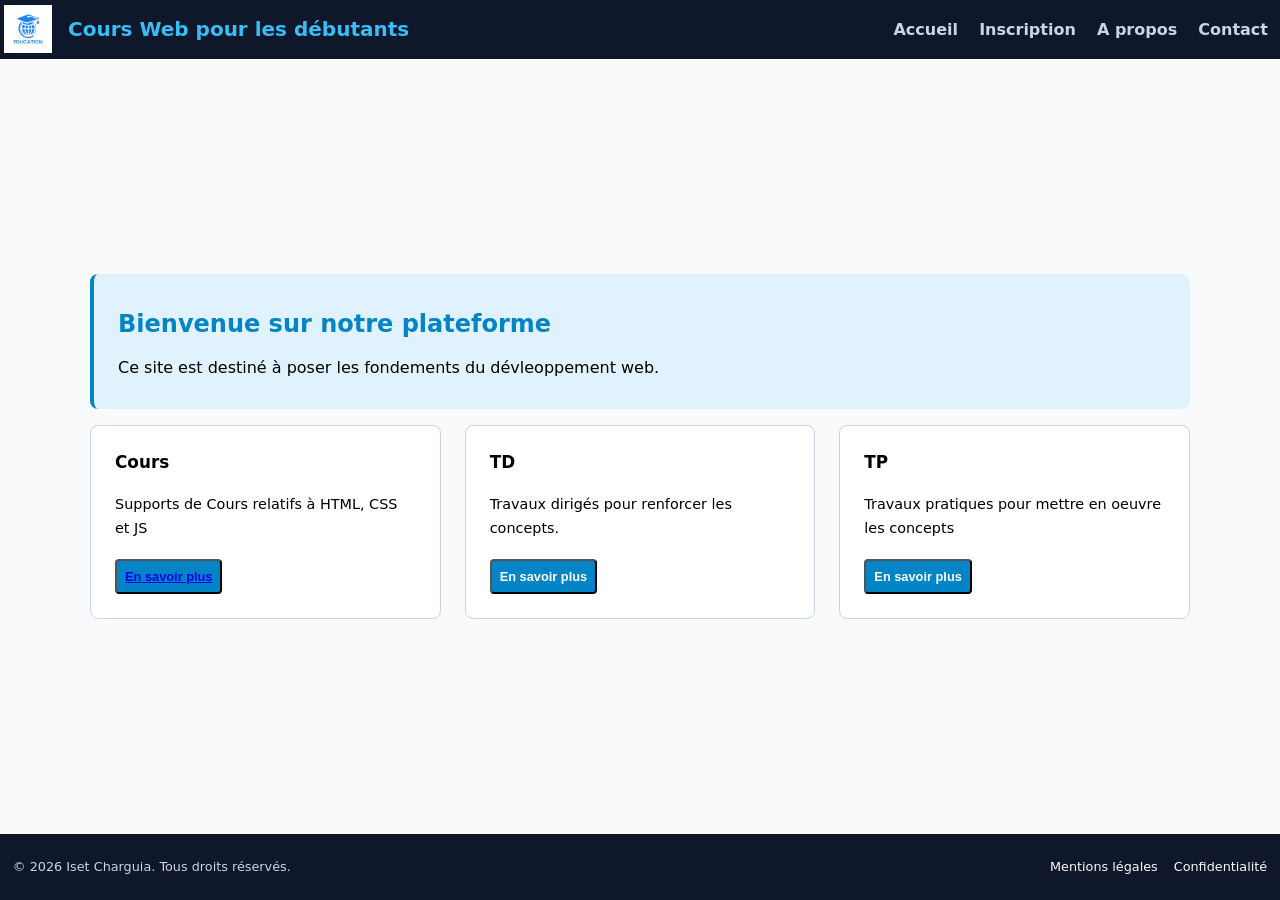
<file: accueil.html>
<!DOCTYPE html>
<html lang="en">

<head>
    <meta charset="UTF-8">
    <title>Page d'accueil</title>
    <meta name="viewport" content="width=device-width, initial-scale=1.0">
    <link rel="stylesheet" href="css/style-cours.css">
</head>

<body>
    <header>
        <div>
            <img src="images/logo-web.jpg" alt="">
            <h1>Cours Web pour les débutants</h1>
        </div>
        <nav>
            <a href="#">Accueil</a>
            <a href="#">Inscription</a>
            <a href="#">A propos</a>
            <a href="#">Contact</a>
        </nav>
    </header>
    <main>
        <section class="hero">
            <h2>Bienvenue sur notre plateforme</h2>
            <p>Ce site est destiné à poser les fondements du dévleoppement web.</p>
        </section>
        <section class="cards-container">
            <section class="card">
                <h3>Cours</h3>
                <p>
                    Supports de Cours relatifs à HTML, CSS et JS
                </p>
                <button> <a href="pages/cours-web.html">En savoir plus</a>
                    </button>
            </section>
            <section class="card">
                <h3>TD</h3>
                <p>
                    Travaux dirigés pour renforcer les concepts.
                </p>

                    <button>En savoir plus</button>

            </section>
            <section class="card">
                <h3>TP</h3>
                <p>
                    Travaux pratiques pour mettre en oeuvre les concepts
                </p>
                <button>En savoir plus</button>
            </section>
        </section>

    </main>
    <footer>
        <span>&copy; 2026 Iset Charguia. Tous droits réservés.</span>
        <div>
            <ul>
                <li><a href="#">Mentions légales</a></li>
                <li><a href="#">Confidentialité</a></li>
            </ul>
        </div>
    </footer>
</body>
</html>
</file>
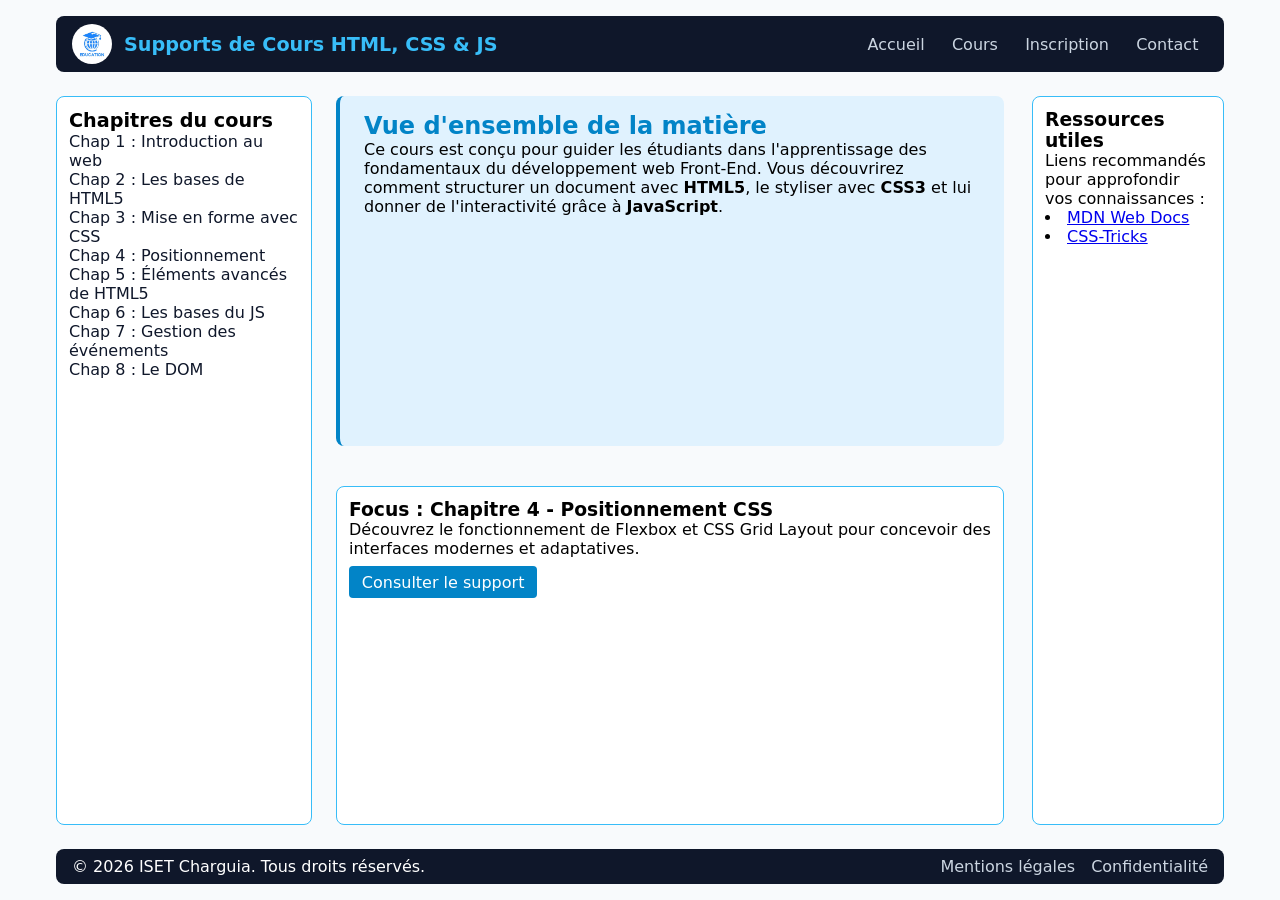
<file: pages/cours-web.html>
<!DOCTYPE html>
<html lang="fr">

<head>
    <meta charset="UTF-8">
    <meta name="viewport" content="width=device-width, initial-scale=1.0">
    <link rel="stylesheet" href="../css/style-cours-web.css">
    <title>Vue d'ensemble du cours</title>
</head>

<body>
    <div class="container">
        <header class="header">
            <div>
                <img src="../images/logo-web.jpg" alt="Logo Web">
                <h1>Supports de Cours HTML, CSS & JS</h1>
            </div>
            <nav class="nav-main">
                <a href="../accueil.html">Accueil</a>
                <a href="#">Cours</a>
                <a href="#">Inscription</a>
                <a href="#">Contact</a>
            </nav>
        </header>

        <nav class="sidebar-chapitres">
            <h2>Chapitres du cours</h2>
            <ul>
                <li><a href="../fichiers/Chap1_IntroWeb.pdf" target="_blank">Chap 1 : Introduction au web</a></li>
                <li><a href="../fichiers/Chap2_BasesHTML5.pdf" target="_blank">Chap 2 : Les bases de HTML5</a></li>
                <li><a href="../fichiers/Chap3 _CSS.pdf" target="_blank">Chap 3 : Mise en forme avec CSS</a></li>
                <li><a href="../fichiers/Chap4_Positionnement.pdf" target="_blank">Chap 4 : Positionnement</a></li>
                <li><a href="../fichiers/Chap5_ElementsAvancés.pdf" target="_blank">Chap 5 : Éléments avancés de HTML5</a></li>
                <li><a href="#chap6">Chap 6 : Les bases du JS</a></li>
                <li><a href="#chap7">Chap 7 : Gestion des événements</a></li>
                <li><a href="#chap8">Chap 8 : Le DOM</a></li>
            </ul>
        </nav>

        <main class="main-content">
            <section class="overview">
                <h2>Vue d'ensemble de la matière</h2>
                <p>
                    Ce cours est conçu pour guider les étudiants dans l'apprentissage des fondamentaux du développement
                    web Front-End.
                    Vous découvrirez comment structurer un document avec <strong>HTML5</strong>, le styliser avec
                    <strong>CSS3</strong>
                    et lui donner de l'interactivité grâce à <strong>JavaScript</strong>.
                </p>
            </section>
            <article>
                <h3>Focus : Chapitre 4 - Positionnement CSS</h3>
                <p>Découvrez le fonctionnement de Flexbox et CSS Grid Layout pour concevoir des interfaces modernes et
                    adaptatives.</p>
                <a href="#" class="btn">Consulter le support</a>
            </article>
        </main>

        <aside>
            <h3>Ressources utiles</h3>
            <p>Liens recommandés pour approfondir vos connaissances :</p>
            <ul>
                <li><a href="https://developer.mozilla.org/fr/" target="_blank">MDN Web Docs</a></li>
                <li><a href="https://css-tricks.com" target="_blank">CSS-Tricks</a></li>
            </ul>
        </aside>

        <footer>
            <p>&copy; 2026 ISET Charguia. Tous droits réservés.</p>
            <ul>
                <li><a href="#">Mentions légales</a></li>
                <li><a href="#">Confidentialité</a></li>
            </ul>
        </footer>

    </div>
</body>

</html>
</file>
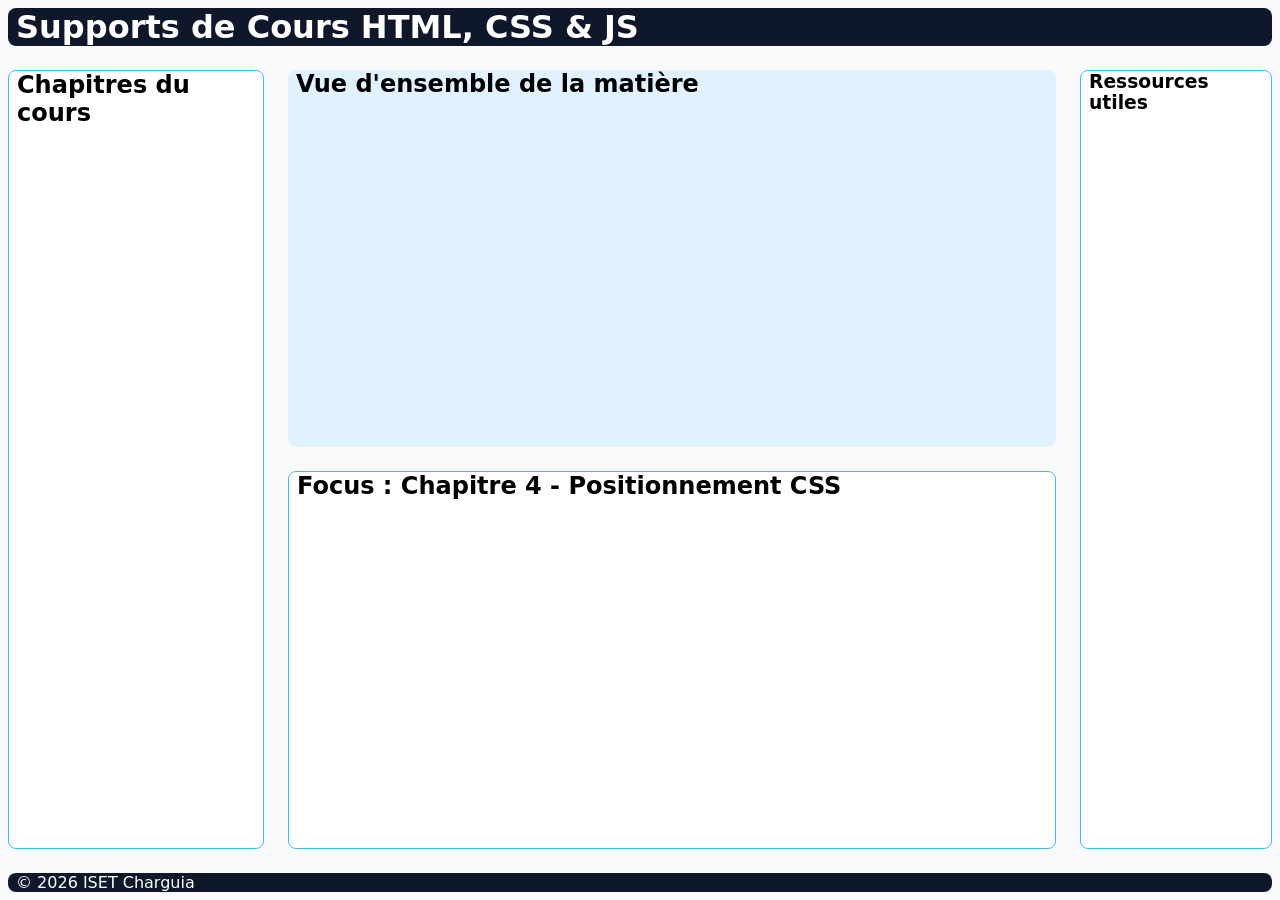
<file: pages/template.html>
<!DOCTYPE html>
<html lang="en">

<head>
    <meta charset="UTF-8">
    <meta name="viewport" content="width=device-width, initial-scale=1.0">
    <link rel="stylesheet" href="../css/style-template.css">
    <title>Template page du cours</title>
</head>

<body>
    <div class="container">
        <header>
            <h1>Supports de Cours HTML, CSS & JS</h1>
        </header>
        <nav>
            <h2>Chapitres du cours</h2>
        </nav>
        <main>
            <section class="overview">
                <h2>Vue d'ensemble de la matière</h2>
            </section>

            <article>
                <h2>Focus : Chapitre 4 - Positionnement CSS</h2>
            </article>
        </main>
        <aside>
            <h3>Ressources utiles</h3>
        </aside>
        <footer>
            <p> &copy; 2026 ISET Charguia</p>
        </footer>
    </div>

</body>

</html>
</file>
<file: css/style-cours.css>
/* Cette solution correpond à l'approche desktop first et non mobile first */
:root {
            --dark: #0f172a;
            --secondary: #cbd5e1;
            --info: #38bdf8;
            --light: #f8fafc;
            --white: #ffffff;
            --primary: #0284c7;
            --info-light: #e0f2fe;
        }

        body {
            margin: 0px;
            padding: 0px;
            font-family: system-ui, -apple-system, BlinkMacSystemFont, 'Segoe UI', Roboto, Oxygen, Ubuntu, Cantarell, 'Open Sans', 'Helvetica Neue', sans-serif;
            background-color: var(--light);
            min-height: 100dvh;
            display: flex;
            flex-direction: column;
            justify-content: space-between;
        }

        header {
            background-color: var(--dark);
            display: flex;
            justify-content: space-between;
            align-items: center;
            padding: 0.25rem;

        }

        header div {
            display: flex;
            align-items: center;
        }

        header img {
            width: 3rem;
            height: 3rem;
            object-fit: cover;
        }

        header div h1 {
            color: var(--info);
            padding-left: 1rem;
            font-size: 1.25rem;
        }

        nav a {
            font-weight: bold;
            color: var(--secondary);
            margin: 0.5rem;
            text-decoration: none;
        }

        nav a:hover {
            color: var(--white)
        }

        main {
            display: flex;
            flex-direction: column;
            max-width: 1100px;
            margin: 0 auto;
            padding: 0.5rem;

        }

        .hero {
            border-left: 0.25rem solid var(--primary);
            border-radius: 0.5rem;
            background-color: var(--info-light);
            padding: 1rem 1.5rem;
            margin-bottom: 1rem;

        }

        .hero h2 {
            color: var(--primary);
        }

        .cards-container {
            display: flex;
            gap: 1.5rem;
            flex-wrap: wrap;
        }

        .card {
            background-color: var(--white);
            border-radius: 0.5rem;
            border: 1px solid var(--secondary);
            padding: 1.5rem;
            font-size: 0.9rem;
            line-height: 1.5rem;
            display: flex;
            flex-direction: column;
            justify-content: space-between;
            align-items: flex-start;
            flex: 1;
            min-height: 9rem;
        }

        .card p {
            margin: 0;
        }

        .card h3 {
            margin: 0;
        }

        .card button {
            background-color: var(--primary);
            color: var(--white);
            padding: 0.5rem;
            border-radius: 0.25rem;
            text-align: center;
            font-size: 0.8rem;
            font-weight: bold;

        }

        footer {
            display: flex;
            justify-content: space-between;
            align-items: center;
            background-color: var(--dark);
            color: var(--secondary);
            padding: 0.8rem;
            font-size: 0.8rem;

        }

        footer ul {
            display: flex;
            list-style: none;
            gap: 1rem;
        }

        footer ul a {
            color: var(--light);
            text-decoration: none;
        }

        /*    ADAPTATIONS MOBILES (écrans < 600px) */
        @media (max-width: 600px) {

            header {
                flex-direction: column;
                justify-content: center;
                gap: 0.6rem;
            }

            header div {
                flex-direction: column;
            }

            header div h1 {
                font-size: 1.1rem;
            }

            nav a {
                font-size: 0.9rem;
            }

            .hero {
                padding: 0.8rem 1rem;
            }

            .hero h2 {
                font-size: 1.2rem;
            }

            .cards-container {
                flex-direction: column;
                gap: 1rem;

            }

            .card {
                line-height: 1rem;
                width: 100%;
                flex: 1 1 100%;
                box-sizing: border-box;
            }

            .card button {
                width: 100%;
            }

            footer {
                flex-direction: column;
                text-align: center;
                gap: 0.5rem;
            }

            footer ul {
                margin: 0;
                padding: 0;
                justify-content: center;
            }

        }
</file>
<file: css/style-cours-web.css>
:root {
    --dark: #0f172a;
    --secondary: #cbd5e1;
    --info: #38bdf8;
    --light: #f8fafc;
    --white: #ffffff;
    --primary: #0284c7;
    --info-light: #e0f2fe;
}

* {
    box-sizing: border-box;
    margin: 0;
    padding: 0;
}


body {
    background-color: var(--light);
    font-family: system-ui, -apple-system, sans-serif;
    height: 100dvh;
}


.container {
    display: grid;
    grid-template-rows: auto 1fr auto;
    gap: 0.5rem;
    padding: 0.5rem;
    height: 100%;
    width: 100%;
}


header,
footer {
    background-color: var(--dark);
    color: var(--white);
    border-radius: 0.5rem;
    padding: 0.5rem 1rem;
    display: flex;
    flex-direction: column;
    justify-content: space-between;
    align-items: center;
}

section {
    border-radius: 0.5rem;
    padding: 0.75rem;
}

.sidebar-chapitres,
article,
aside {
    background-color: var(--white);
    border: 0.1rem solid var(--info);
    border-radius: 0.5rem;
    padding: 0.75rem;
}
aside ul{
    list-style-position: inside;
}

header div {
    display: flex;
    flex-direction: column;
    align-items: center;
    gap: 0.75rem;
}

header img {
    width: 2.5rem;
    height: 2.5rem;
    border-radius: 50%;
    object-fit: cover;
}

header h1 {
    font-size: 1.2rem;
    color: var(--info);
}

.nav-main {
    display: flex;
    gap: 0.5rem;
    padding: 0;
}

.nav-main a {
    color: var(--secondary);
    text-decoration: none;
    padding: 0.3rem 0.6rem;
    border-radius: 0.25rem;
}

.nav-main a:hover {
    color: var(--white);
}

.sidebar-chapitres ul {
    list-style: none;
    display: flex;
    flex-direction: column;
}
.sidebar-chapitres h2{
    font-size: 1.2rem;;
}

.sidebar-chapitres a {
    color: var(--dark);
    text-decoration: none;
    padding: 0.3rem 0;
}

.sidebar-chapitres a:hover {
    color: var(--primary);
}

main {
    display: grid;
    gap: 1rem;
    padding-right: 0.25rem;
}

.overview {

    border-left:0.25rem solid var(--primary);
            border-radius: 0.5rem;
            background-color: var(--info-light);
            padding: 1rem 1.5rem;
            margin-bottom:1rem;
}
.overview h2{
    color:var(--primary);
}

.btn {
    display: inline-block;
    margin-top: 0.5rem;
    padding: 0.4rem 0.8rem;
    background-color: var(--primary);
    color: var(--white);
    text-decoration: none;
    border-radius: 0.25rem;
}

footer ul {
    display: flex;
    gap: 1rem;
    list-style: none;
}

footer a {
    color: var(--secondary);
    text-decoration: none;
}

/* 8. Disposition Desktop (>= 601px) */
@media (min-width: 601px) {
    .container {
        grid-template-columns: minmax(14rem, 16rem) 1fr 12rem;
        gap: 1.5rem;
        padding: 1rem;
        max-width: 1200px;
        margin:0 auto;
    }

    header,
    footer {
        grid-column: 1 / -1;
        flex-direction: row;
    }
    header div {
            flex-direction: row;
    }

    main {
        gap: 1.5rem;
    }
}
</file>
<file: css/style-template.css>
:root {
            --dark: #0f172a;
            --secondary: #cbd5e1;
            --info: #38bdf8;
            --light: #f8fafc;
            --white: #ffffff;
            --primary: #0284c7;
            --info-light: #e0f2fe;
        }

        * {
            box-sizing: border-box;
            margin: 0;
            padding: 0;
        }

        body {
            background-color: var(--light);
            font-family: system-ui, -apple-system, sans-serif;
             height: 100dvh;
        }

        .container {

            margin: 0;
            padding: 0;
            display: grid;
            grid-template-rows: auto 1fr auto;
            gap: 0.5rem;
            padding: 0.5rem;
            height: 100%;
            width:100%

        }

        header,
        footer {
            background-color: var(--dark);
            color: var(--white);
            border-radius: 0.5rem;
            padding-left: 0.5rem;
        }

        section {
            border-radius: 0.5rem;
            padding-left: 0.5rem;
        }

        nav,
        article,
        aside {
            background-color: var(--white);
            border: 0.1rem solid var(--info);
            border-radius: 0.5rem;
            padding-left: 0.5rem;
        }

        main {
            display: grid;
            gap: 1rem;
        }

        .overview {
            background-color: var(--info-light);

        }

        @media(min-width:601px) {
            .container {
                grid-template-columns: minmax(14rem, 16rem) 1fr 12rem;
                gap: 1.5rem;
                /* max-width: 1100px; */
                margin: 0 auto;
                /* padding: 1rem; */
            }

            header,
            footer {
                grid-column: 1/-1;
            }

            main {
                gap: 1.5rem;
            }

        }
</file>
